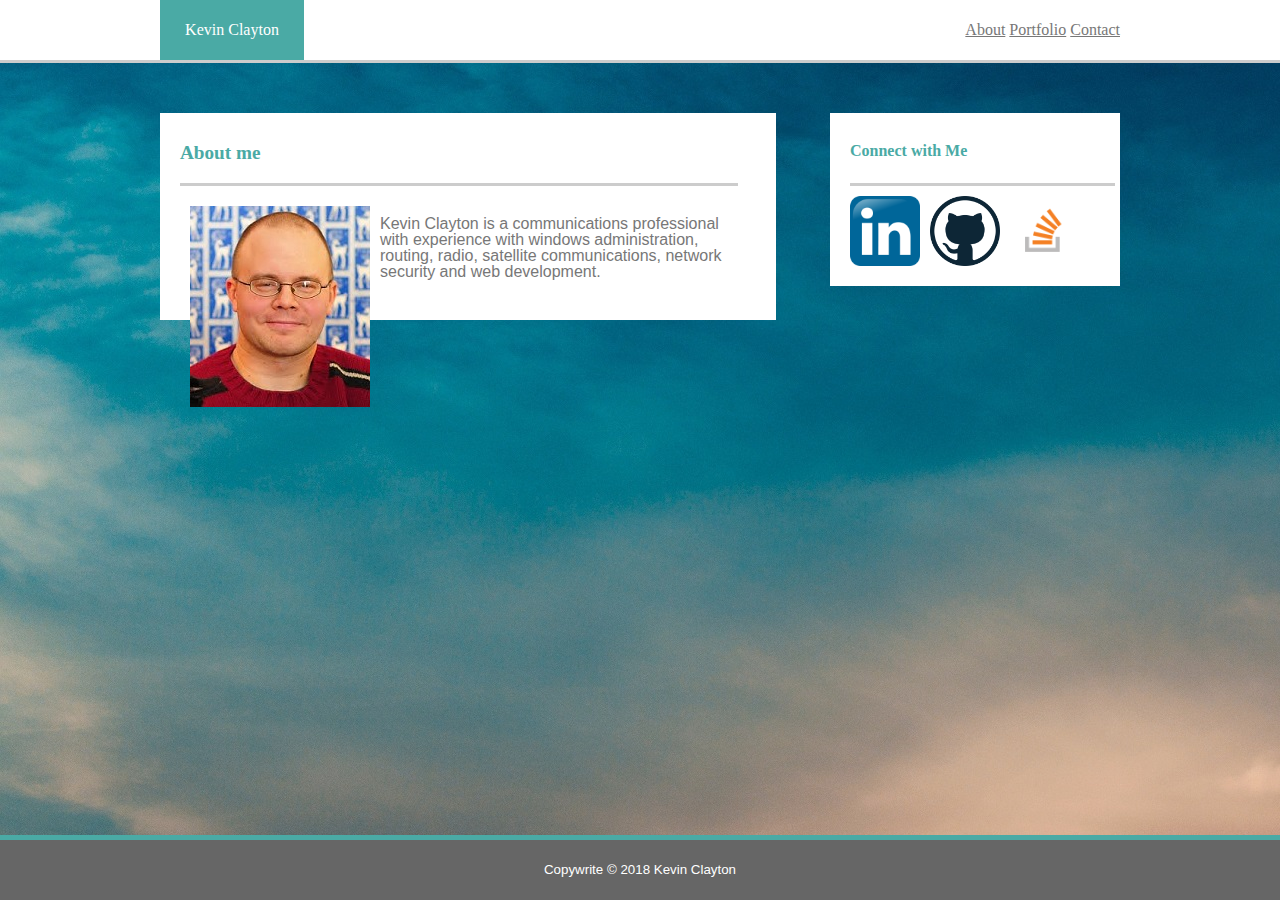
<file: index.html>
<!DOCTYPE html>
<html lang="en-us">
<head>
    <meta charset="utf-8" />
    <meta http-equiv="X-UA-Compatible" content="IE=edge">
    <title>Student Bio</title>
    <meta name="viewport" content="width=device-width, initial-scale=1">
    <link rel="stylesheet" type="text/css" media="screen" href="assets/css/reset.css" />
    <link rel="stylesheet" type="text/css" media="screen" href="assets/css/style.css" />
</head>
<body background="assets/images/back.jpg">
    <header class="widetop">
        <div class="topbar">
            <div class="name">
                <h1>Kevin Clayton</h1>
            </div>
            <div class="navigation">
                <a href="index.html" class="index">About</a>
                <a href="portfolio.html" class="index">Portfolio</a>
                <a href="contact.html" class="index">Contact</a>
            </div>
        </div>
    </header>
    <div class="clearing"></div>    
    
    <div class="contact_container">
        <div class="leftbox">
            <div class="titlebar">
                <p class="titletext">About me</p>                
            </div>
            <div class="picture">
                <img src="assets/images/bio.jpg">

            </div>
            <div class="bio">
                <p>Kevin Clayton is a communications professional with experience with windows administration, routing, radio, satellite communications, network security and web development.</p>

            </div>         
        </div>  
        <div class="contactbox">
                <div class="titlebar">
                    <p class="titletext">Connect with Me</p>
                </div>
                <a href="#" target="new">
                    <img src="assets/images/linkedin.png" height="70" width="70" class="contactimg">
                </a> 
                <a href="#" target="new">
                    <img src="assets/images/github.png" height="70" width="70" class="contactimg">
                </a> 
                <a href="#" target="new">
                    <img src="assets/images/stackover.png" height="70" width="70" class="contactimg">
                </a> 
                <div class="clearing"></div>            
        </div>
    </div>
    <div class="bumper"></div>
    <footer class="bottombar">
        <p>Copywrite © 2018 Kevin Clayton</p>
    </footer>
</body>
</html>
</file>
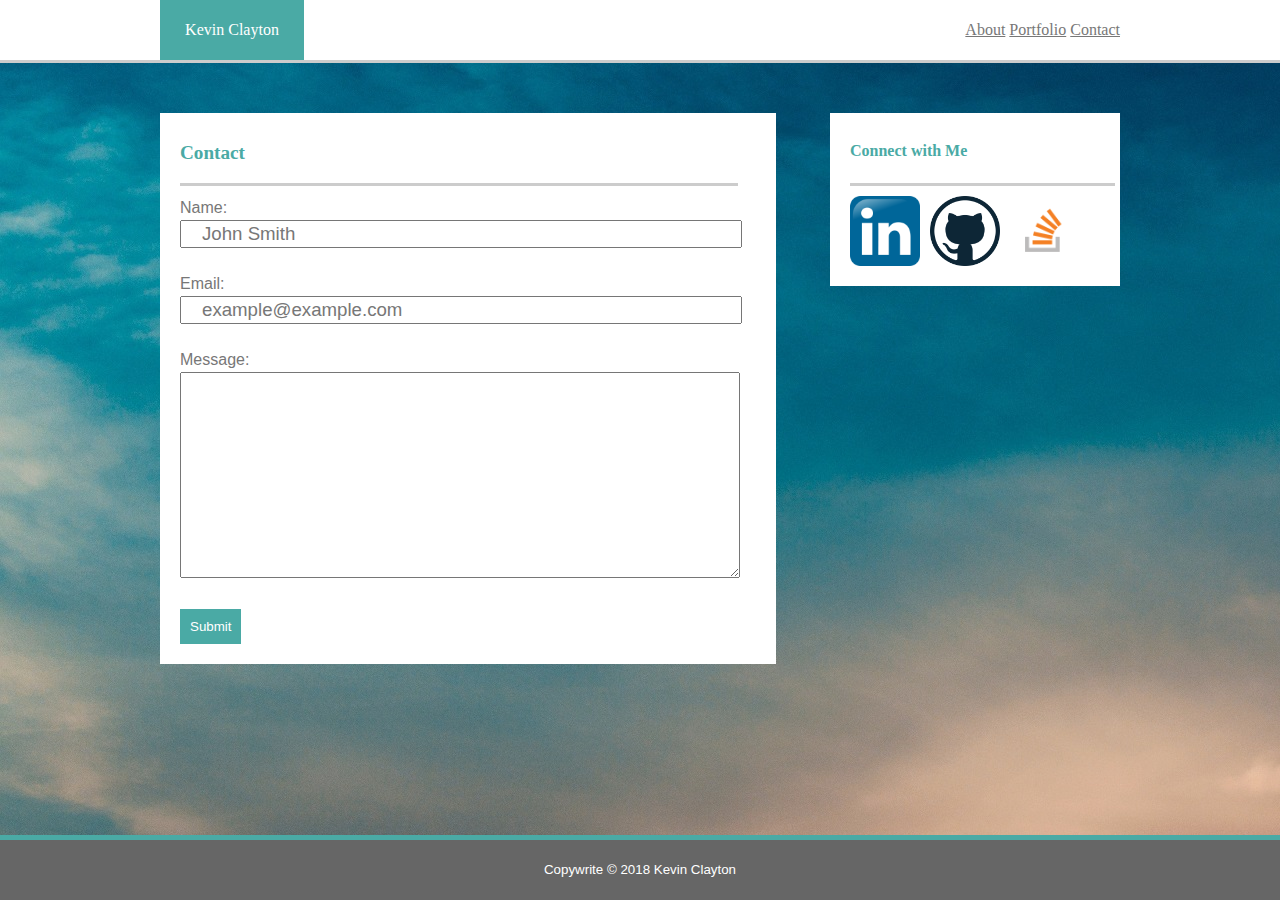
<file: contact.html>
<!DOCTYPE html>
<html lang="en-us">
<head>
    <meta charset="utf-8" />
    <meta http-equiv="X-UA-Compatible" content="IE=edge">
    <title>Contact</title>
    <meta name="viewport" content="width=device-width, initial-scale=1">
    <link rel="stylesheet" type="text/css" media="screen" href="assets/css/reset.css" />
    <link rel="stylesheet" type="text/css" media="screen" href="assets/css/style.css" />
</head>
<body background="assets/images/back.jpg">
    <header class="widetop">
            <div class="topbar">
                <div class="name">
                    <h1>Kevin Clayton</h1>
                </div>
                <div class="navigation">
                    <a href="index.html" class="index">About</a>
                    <a href="portfolio.html" class="index">Portfolio</a>
                    <a href="contact.html" class="index">Contact</a>
                </div>
            </div>
    </header>
    
    <div class="contact_container">
        <div class="leftbox">
            <div class="titlebar">
                <p class="titletext">Contact</p>                
            </div>
            <div class="contact form">
                <form method="post" class="forms" id="conform">
                    Name:<br>
                    <input type="text" value="John Smith" name="name" maxlength="100" required class="contact1"><br><br>
                    Email:<br>
                    <input type="email" name="email" value="example@example.com" maxlength="100" required class="contact1"><br><br>
                    Message:<br>
                    <textarea class="contact2" form="conform" maxlength="3000" required ></textarea>
                    <br><br>
                    <input type="submit" value="Submit" class="button">
                </form>
            </div>
        </div>

        <div class="contactbox">
            <div class="titlebar">
                <p class="titletext">Connect with Me</p>
            </div>
            <a href="#" target="new">
                <img src="assets/images/linkedin.png" height="70" width="70" class="contactimg">
            </a> 
            <a href="#" target="new">
                <img src="assets/images/github.png" height="70" width="70" class="contactimg">
            </a> 
            <a href="#" target="new">
                <img src="assets/images/stackover.png" height="70" width="70" class="contactimg">
            </a> 
            <div class="clearing"></div>            
        </div>
    </div>
    <div class="bumper"></div>
    <footer class="bottombar">
        <p>Copywrite © 2018 Kevin Clayton</p>
    </footer>
</body>
</html>
</file>
<file: assets/css/style.css>
.widetop {
    width: 100%;
    height: 60px;
    background-color: #ffffff;  
    border-color: #cccccc;
    border-width:0px 0px 3px 0px;
    border-style:solid;
}

.topbar {
    margin-left:  auto;
    margin-right: auto;
    margin-bottom: 30px;
    font-family: 'Georgia', Times, 'Times New Roman', serif;
    width: 960px;
    height: 60px;
    position: relative;
}

.name{
    color: white;
    text-align: center;
    line-height: 60px;
    background-color: #4aaaa5;
    position: absolute;
    left:0;
    width: 15%;   
    height: 100%;
}

.navigation {
    color: #777777;
    position: absolute;
    right: 0;
    width: 30%; 
    height: 100%;  
    text-align: right;
    line-height: 60px;

}

.navigation a:hover {
    font-size: large;
}

.index {
    color:#777777;
    border:0 1 0 0;
    border-color: #777777;
}

.clearing {
    clear: both;
}

.container {
    margin-left: auto;
    margin-right: auto;
    margin-top: 30px;
    background-color: #ffffff;
    border-color: #dddddd;
    color: #777777;
    width: 920px;
    font-family: 'Arial', 'Helvetica Neue', Helvetica, sans-serif;
    padding: 20px;
    border-style: solid;
    border: 3px;
}


.titlebar {
    color: #4aaaa5;
    font-family: 'Georgia', Times, 'Times New Roman', serif;
    width: 90%;
    text-align: left;
    padding: 20px;
    border-bottom: 3px;
    border-style: solid;
    border-color: #cccccc;
    font-size: larger;
    font-weight: 800;
    margin: 10px 10px 10px 0px;
    position: relative;
}

.titletext {
    position: absolute;
    left: -20px;
    left: 0;
    top: 0;
    margin-left: 0px;
}

.picture {
    position: relative;
    float: left;
    margin:10px;
}

.bio {
    padding: 20px;
}

.contact_container {
    margin-left: auto;
    margin-right: auto;
    margin-top: 30px;
    width: 960px;
    position: relative;
    padding: 20px;
}

.leftbox {
    border-color: #dddddd;
    color: #777777;
    font-family: 'Arial', 'Helvetica Neue', Helvetica, sans-serif;
    background-color: #ffffff;
    padding: 20px;
    width: 60%;
    position: relative;
    left: 0;
    border-color: #dddddd;
    border-style: solid;
    border: 3px;

}

.contactform {

    float: left;
    padding: 20px;
    background-color: #ffffff;
}

.forms{
    line-height: 150%;
    color: #777777;
}

.button {
    color: white;
    background-color: #4aaaa5;
    padding: 10px;
    border: none;
}

.contact1 {
    font-size:14pt;
    width: 90%;
    padding-right: 20px;
    padding-left: 20px;
    color: #777777;
}

.contact2 {
    font-size:14pt;
    width: 90%;
    height: 200px;
    padding-right: 20px;
    padding-left: 20px;
    text-align: left;
    text-anchor: start;
    color: #777777;
}

.contactbox {
    width: 25%;
    padding: 20px;
    position: absolute;
    top: 20px;
    right: 20px;
    font-size: smaller;
    background-color: #ffffff;
    border-color: #dddddd;
    border-style: solid;
    border: 3px;


}

.contactimg {
    float: left;
    margin-right: 10px;
}
.contactimg:hover {
    position:relative;
    top:-4px;
    left:-4px;
    width: 74px;
    height:auto;
    display:block;
    z-index:999;
}

.portpic {
    height: 180px;
    width: 275px;
    margin: 20px;
    position: relative;
    top: 0;
    left: 0;
    float: left;
}
.porttext{
    position: absolute;
    bottom: 10px;
    text-align: center;
    color: white;
    background-color: #4aaaa5;
    width: 100%;
    padding-top: 10px;
    padding-bottom: 10px;
    padding-left: 0px;
    padding-right: 0px;
}
a.plink:hover{
    font-size: x-large;
}

.bumper {
    height: 80px;
    clear: both;
}

.bottombar {
    flex-shrink: 0;
    clear: both;
    font-family: 'Arial', 'Helvetica Neue', Helvetica, sans-serif;
    position: fixed;
    bottom: 0;
    background-color: #666666;
    width: 100%;
    text-align: center;
    line-height: 60px;
    font-size: smaller;
    color: white;
    border-color: #4aaaa5;
    border-style: solid;
    border-width:5px 0px 0px 0px;
    height: 60px;
}
.contactbox2 {
    width: 580px;
    padding: 20px;
    font-size: smaller;
    background-color: #ffffff;
    border-color: #dddddd;
    border-style: solid;
    border: 3px;
    margin: auto;
    margin-top: 20px;
    display: none;
}

@media screen and (max-width: 980px) {
    .container {
      width: 700px;

    }
    .contact_container {
        width: 700px;
  
      }
    .topbar {
        width: 700px;
    }
    .contactbox2{
        display: none;
    }
  }

  @media screen and (max-width: 768px) {
    .container {
        width: 580px;
    }
    .contact_container {
        width: 580px;
  
      }
    .name{
        width: 25%;
    }
    .topbar {
        width: 580px;
    }
  
    .contactbox {
        position: relative;
        left: 0;
        width:90%;
        margin: auto;
    }
    .leftbox {
        width: 90%;
        margin: auto;
        position: relative;
        left: 0;
    }
    .contactbox2{
        display: none;

    }
  }

  @media screen and (max-width: 640px) {
    .container {
        width: 460px;
    }
    .contact_container {
        width: 460px;
  
      }
    .topbar {
        width: 460px;
    }
    .portpic {
        clear: both;
    }
    .name{
        width: 30%;
    }
    .navigation {
        width: 40%;
    }
    .contactbox {
        size: 90%;
        position: relative;
        left: 0;
        margin: auto;
    }
    .leftbox {
        size:90%;
        margin: auto;
        position: relative;
        left: 0;
    }
    .contactbox2{
        width: 460px;
        display: none;

    }
  }
</file>
